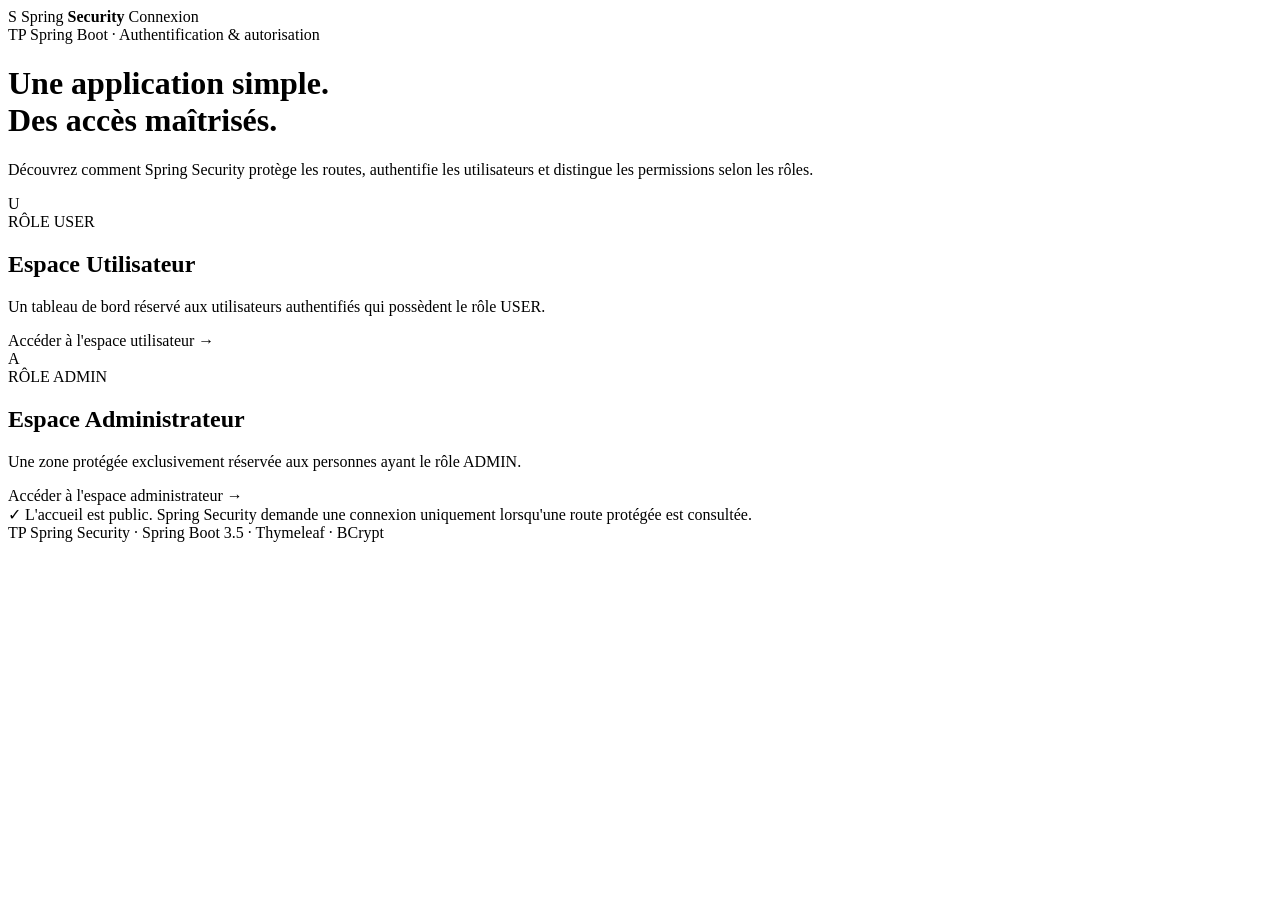
<file: src/main/resources/templates/index.html>
<!DOCTYPE html>
<html lang="fr" xmlns:th="http://www.thymeleaf.org">
<head>
    <meta charset="UTF-8">
    <meta name="viewport" content="width=device-width, initial-scale=1">
    <title>Accueil | Spring Security Demo</title>
    <link rel="stylesheet" th:href="@{/css/style.css}">
</head>
<body>
<header class="site-header">
    <div class="container header-inner">
        <a class="brand" th:href="@{/}" aria-label="Retour à l'accueil">
            <span class="brand-mark" aria-hidden="true">S</span>
            <span>Spring <strong>Security</strong></span>
        </a>
        <a class="nav-link" th:href="@{/login}">Connexion</a>
    </div>
</header>
<main class="container home-main">
    <div class="hero-kicker"><span class="status-dot"></span> TP Spring Boot · Authentification &amp; autorisation</div>
    <h1>Une application simple.<br><span class="accent">Des accès maîtrisés.</span></h1>
    <p class="hero-copy">Découvrez comment Spring Security protège les routes, authentifie les utilisateurs et distingue les permissions selon les rôles.</p>
    <div class="cards">
        <article class="feature-card">
            <div class="feature-icon user-icon" aria-hidden="true">U</div>
            <span class="eyebrow">RÔLE USER</span>
            <h2>Espace Utilisateur</h2>
            <p>Un tableau de bord réservé aux utilisateurs authentifiés qui possèdent le rôle USER.</p>
            <a class="btn btn-primary" th:href="@{/user/dashboard}">Accéder à l'espace utilisateur <span aria-hidden="true">→</span></a>
        </article>
        <article class="feature-card">
            <div class="feature-icon admin-icon" aria-hidden="true">A</div>
            <span class="eyebrow">RÔLE ADMIN</span>
            <h2>Espace Administrateur</h2>
            <p>Une zone protégée exclusivement réservée aux personnes ayant le rôle ADMIN.</p>
            <a class="btn btn-secondary" th:href="@{/admin/dashboard}">Accéder à l'espace administrateur <span aria-hidden="true">→</span></a>
        </article>
    </div>
    <div class="info-strip"><span class="strip-icon" aria-hidden="true">✓</span> L'accueil est public. Spring Security demande une connexion uniquement lorsqu'une route protégée est consultée.</div>
</main>
<footer class="site-footer">TP Spring Security · Spring Boot 3.5 · Thymeleaf · BCrypt</footer>
</body>
</html>
</file>
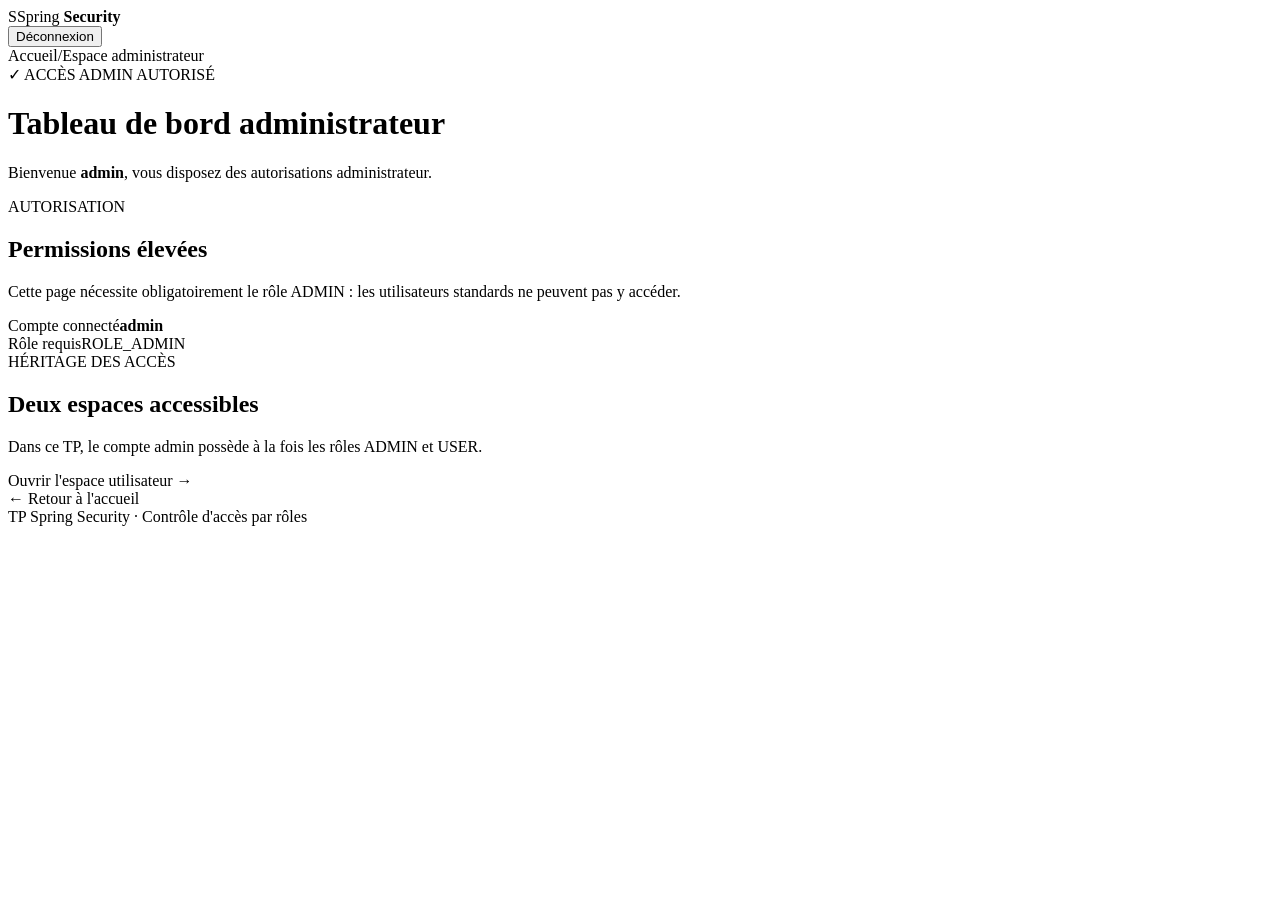
<file: src/main/resources/templates/admin_dashboard.html>
<!DOCTYPE html>
<html lang="fr" xmlns:th="http://www.thymeleaf.org">
<head>
    <meta charset="UTF-8">
    <meta name="viewport" content="width=device-width, initial-scale=1">
    <title>Espace administrateur | Spring Security Demo</title>
    <link rel="stylesheet" th:href="@{/css/style.css}">
</head>
<body>
<header class="site-header">
    <div class="container header-inner">
        <a class="brand" th:href="@{/}"><span class="brand-mark" aria-hidden="true">S</span><span>Spring <strong>Security</strong></span></a>
        <form th:action="@{/logout}" method="post"><button class="nav-logout" type="submit">Déconnexion</button></form>
    </div>
</header>
<main class="container dashboard-main">
    <div class="breadcrumb"><a th:href="@{/}">Accueil</a><span>/</span><span>Espace administrateur</span></div>
    <div class="dashboard-intro"><span class="pill pill-admin">✓ ACCÈS ADMIN AUTORISÉ</span><h1>Tableau de bord administrateur</h1><p>Bienvenue <strong th:text="${username}">admin</strong>, vous disposez des autorisations administrateur.</p></div>
    <div class="dashboard-grid">
        <section class="dashboard-panel"><span class="eyebrow">AUTORISATION</span><h2>Permissions élevées</h2><p>Cette page nécessite obligatoirement le rôle ADMIN : les utilisateurs standards ne peuvent pas y accéder.</p><div class="data-row"><span>Compte connecté</span><strong th:text="${username}">admin</strong></div><div class="data-row"><span>Rôle requis</span><span class="mini-code">ROLE_ADMIN</span></div></section>
        <section class="dashboard-panel"><span class="eyebrow">HÉRITAGE DES ACCÈS</span><h2>Deux espaces accessibles</h2><p>Dans ce TP, le compte admin possède à la fois les rôles ADMIN et USER.</p><a class="btn btn-secondary" th:href="@{/user/dashboard}">Ouvrir l'espace utilisateur <span aria-hidden="true">→</span></a></section>
    </div>
    <a class="back-link" th:href="@{/}">← Retour à l'accueil</a>
</main>
<footer class="site-footer">TP Spring Security · Contrôle d'accès par rôles</footer>
</body>
</html>
</file>
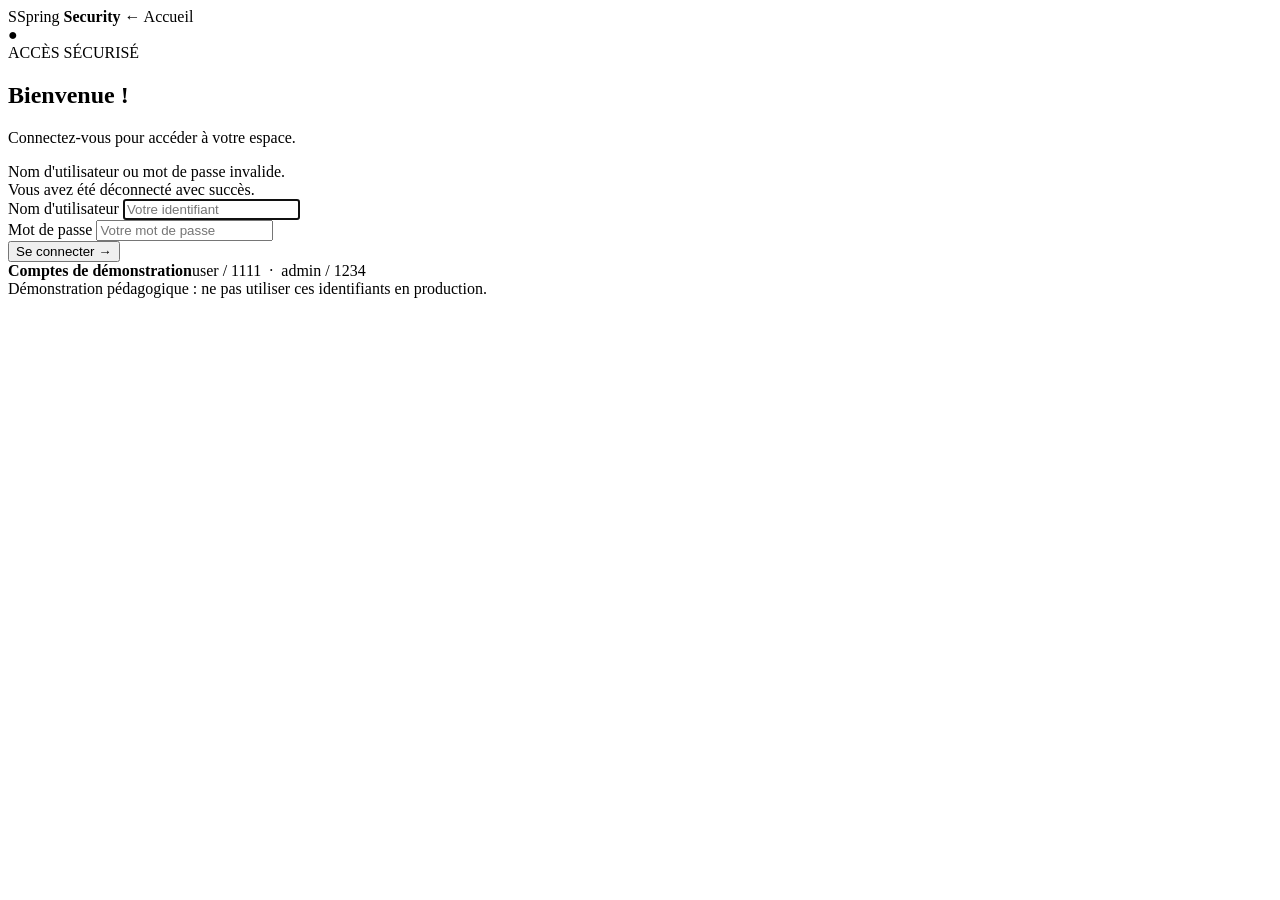
<file: src/main/resources/templates/login.html>
<!DOCTYPE html>
<html lang="fr" xmlns:th="http://www.thymeleaf.org">
<head>
    <meta charset="UTF-8">
    <meta name="viewport" content="width=device-width, initial-scale=1">
    <title>Connexion | Spring Security Demo</title>
    <link rel="stylesheet" th:href="@{/css/style.css}">
</head>
<body class="auth-body">
<header class="site-header">
    <div class="container header-inner">
        <a class="brand" th:href="@{/}"><span class="brand-mark" aria-hidden="true">S</span><span>Spring <strong>Security</strong></span></a>
        <a class="nav-link" th:href="@{/}">← Accueil</a>
    </div>
</header>
<main class="auth-layout">
    <section class="auth-card" aria-labelledby="login-title">
        <div class="lock-icon" aria-hidden="true">●</div>
        <span class="eyebrow">ACCÈS SÉCURISÉ</span>
        <h1 id="login-title">Bienvenue !</h1>
        <p class="muted">Connectez-vous pour accéder à votre espace.</p>
        <div th:if="${param.error}" class="alert alert-error" role="alert">Nom d'utilisateur ou mot de passe invalide.</div>
        <div th:if="${param.logout}" class="alert alert-success" role="status">Vous avez été déconnecté avec succès.</div>
        <!-- Thymeleaf insère automatiquement le champ caché _csrf lors du POST. -->
        <form th:action="@{/login}" method="post">
            <div class="form-field">
                <label for="username">Nom d'utilisateur</label>
                <input id="username" name="username" type="text" autocomplete="username" placeholder="Votre identifiant" required autofocus>
            </div>
            <div class="form-field">
                <label for="password">Mot de passe</label>
                <input id="password" name="password" type="password" autocomplete="current-password" placeholder="Votre mot de passe" required>
            </div>
            <button type="submit" class="btn btn-primary btn-full">Se connecter <span aria-hidden="true">→</span></button>
        </form>
        <div class="demo-note"><strong>Comptes de démonstration</strong><span>user / 1111 &nbsp;·&nbsp; admin / 1234</span></div>
    </section>
</main>
<footer class="site-footer">Démonstration pédagogique : ne pas utiliser ces identifiants en production.</footer>
</body>
</html>
</file>
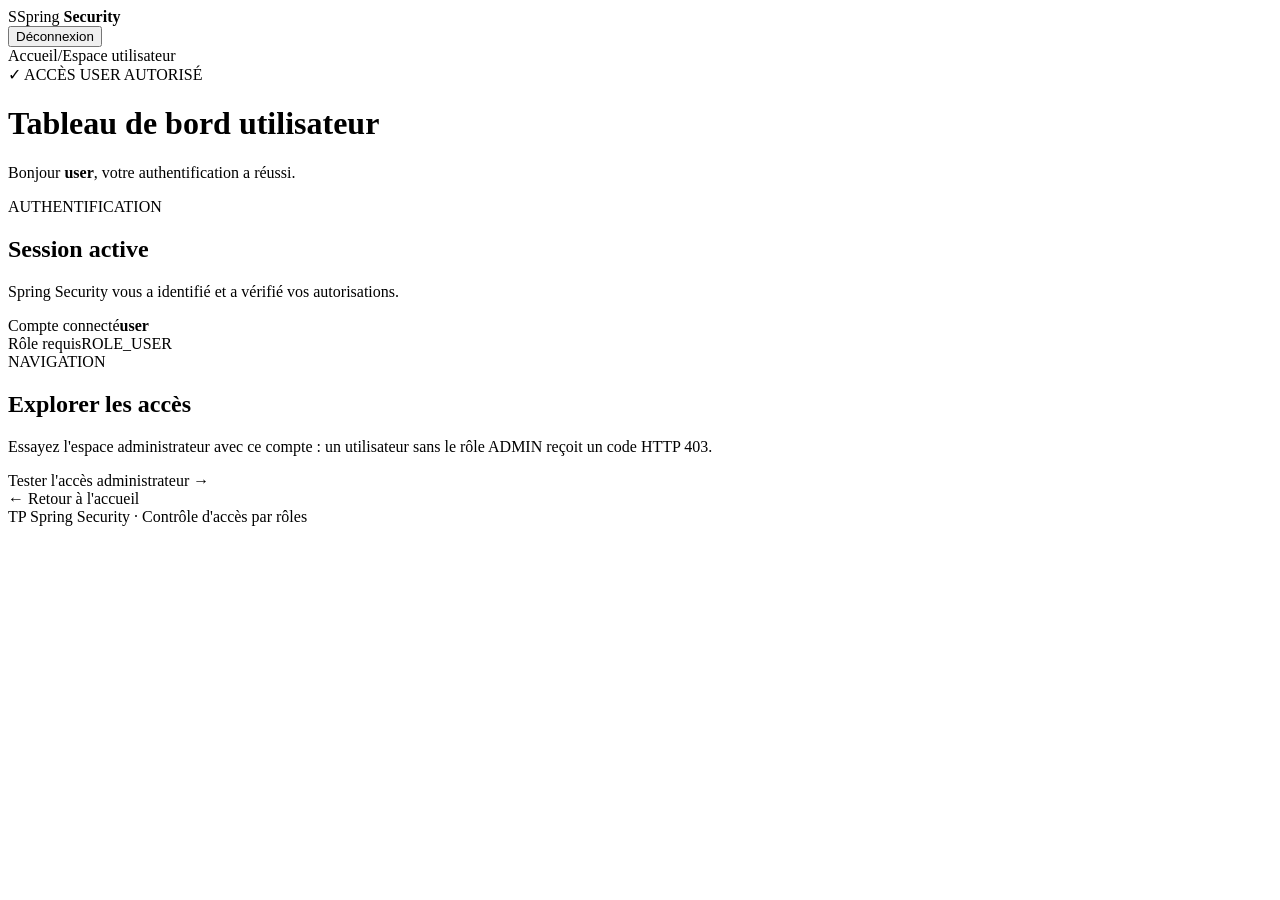
<file: src/main/resources/templates/user_dashboard.html>
<!DOCTYPE html>
<html lang="fr" xmlns:th="http://www.thymeleaf.org">
<head>
    <meta charset="UTF-8">
    <meta name="viewport" content="width=device-width, initial-scale=1">
    <title>Espace utilisateur | Spring Security Demo</title>
    <link rel="stylesheet" th:href="@{/css/style.css}">
</head>
<body>
<header class="site-header">
    <div class="container header-inner">
        <a class="brand" th:href="@{/}"><span class="brand-mark" aria-hidden="true">S</span><span>Spring <strong>Security</strong></span></a>
        <!-- POST requis : token CSRF ajouté automatiquement par Thymeleaf. -->
        <form th:action="@{/logout}" method="post"><button class="nav-logout" type="submit">Déconnexion</button></form>
    </div>
</header>
<main class="container dashboard-main">
    <div class="breadcrumb"><a th:href="@{/}">Accueil</a><span>/</span><span>Espace utilisateur</span></div>
    <div class="dashboard-intro"><span class="pill pill-user">✓ ACCÈS USER AUTORISÉ</span><h1>Tableau de bord utilisateur</h1><p>Bonjour <strong th:text="${username}">user</strong>, votre authentification a réussi.</p></div>
    <div class="dashboard-grid">
        <section class="dashboard-panel"><span class="eyebrow">AUTHENTIFICATION</span><h2>Session active</h2><p>Spring Security vous a identifié et a vérifié vos autorisations.</p><div class="data-row"><span>Compte connecté</span><strong th:text="${username}">user</strong></div><div class="data-row"><span>Rôle requis</span><span class="mini-code">ROLE_USER</span></div></section>
        <section class="dashboard-panel"><span class="eyebrow">NAVIGATION</span><h2>Explorer les accès</h2><p>Essayez l'espace administrateur avec ce compte : un utilisateur sans le rôle ADMIN reçoit un code HTTP 403.</p><a class="btn btn-secondary" th:href="@{/admin/dashboard}">Tester l'accès administrateur <span aria-hidden="true">→</span></a></section>
    </div>
    <a class="back-link" th:href="@{/}">← Retour à l'accueil</a>
</main>
<footer class="site-footer">TP Spring Security · Contrôle d'accès par rôles</footer>
</body>
</html>
</file>
